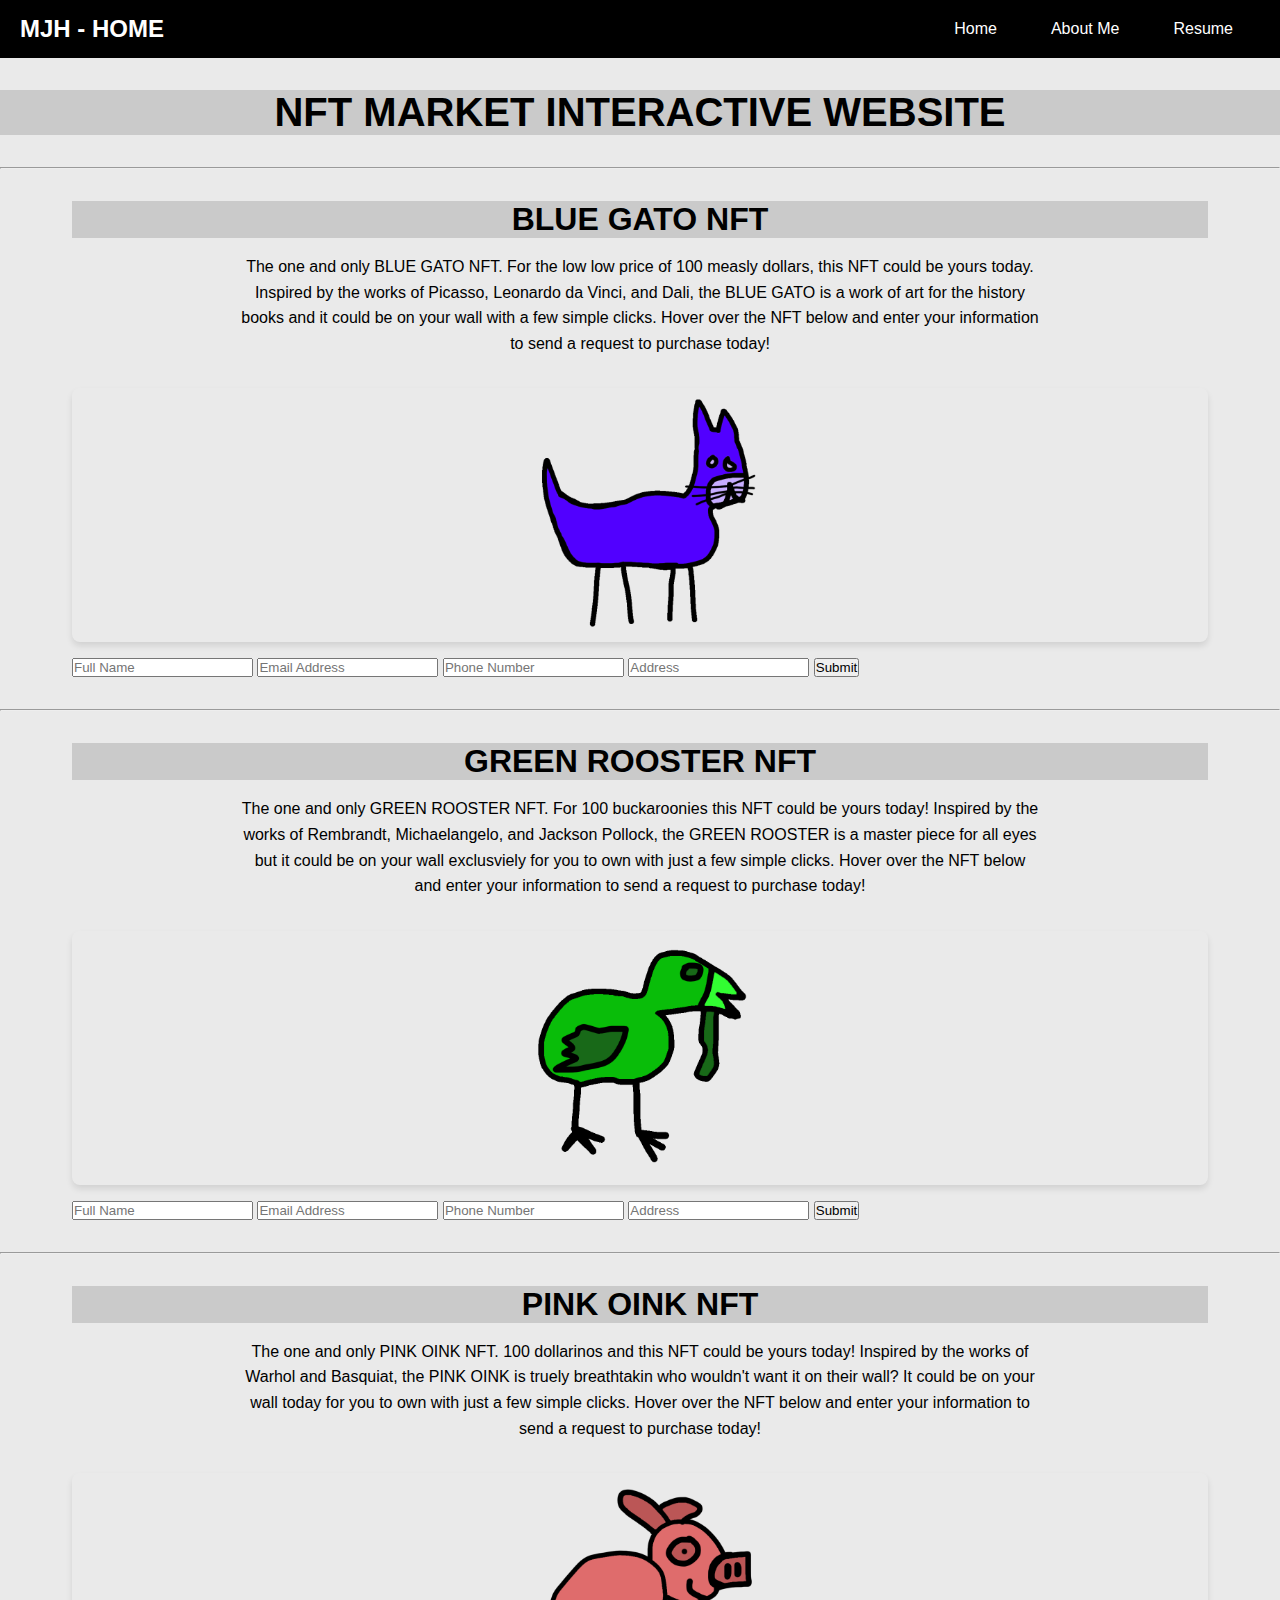
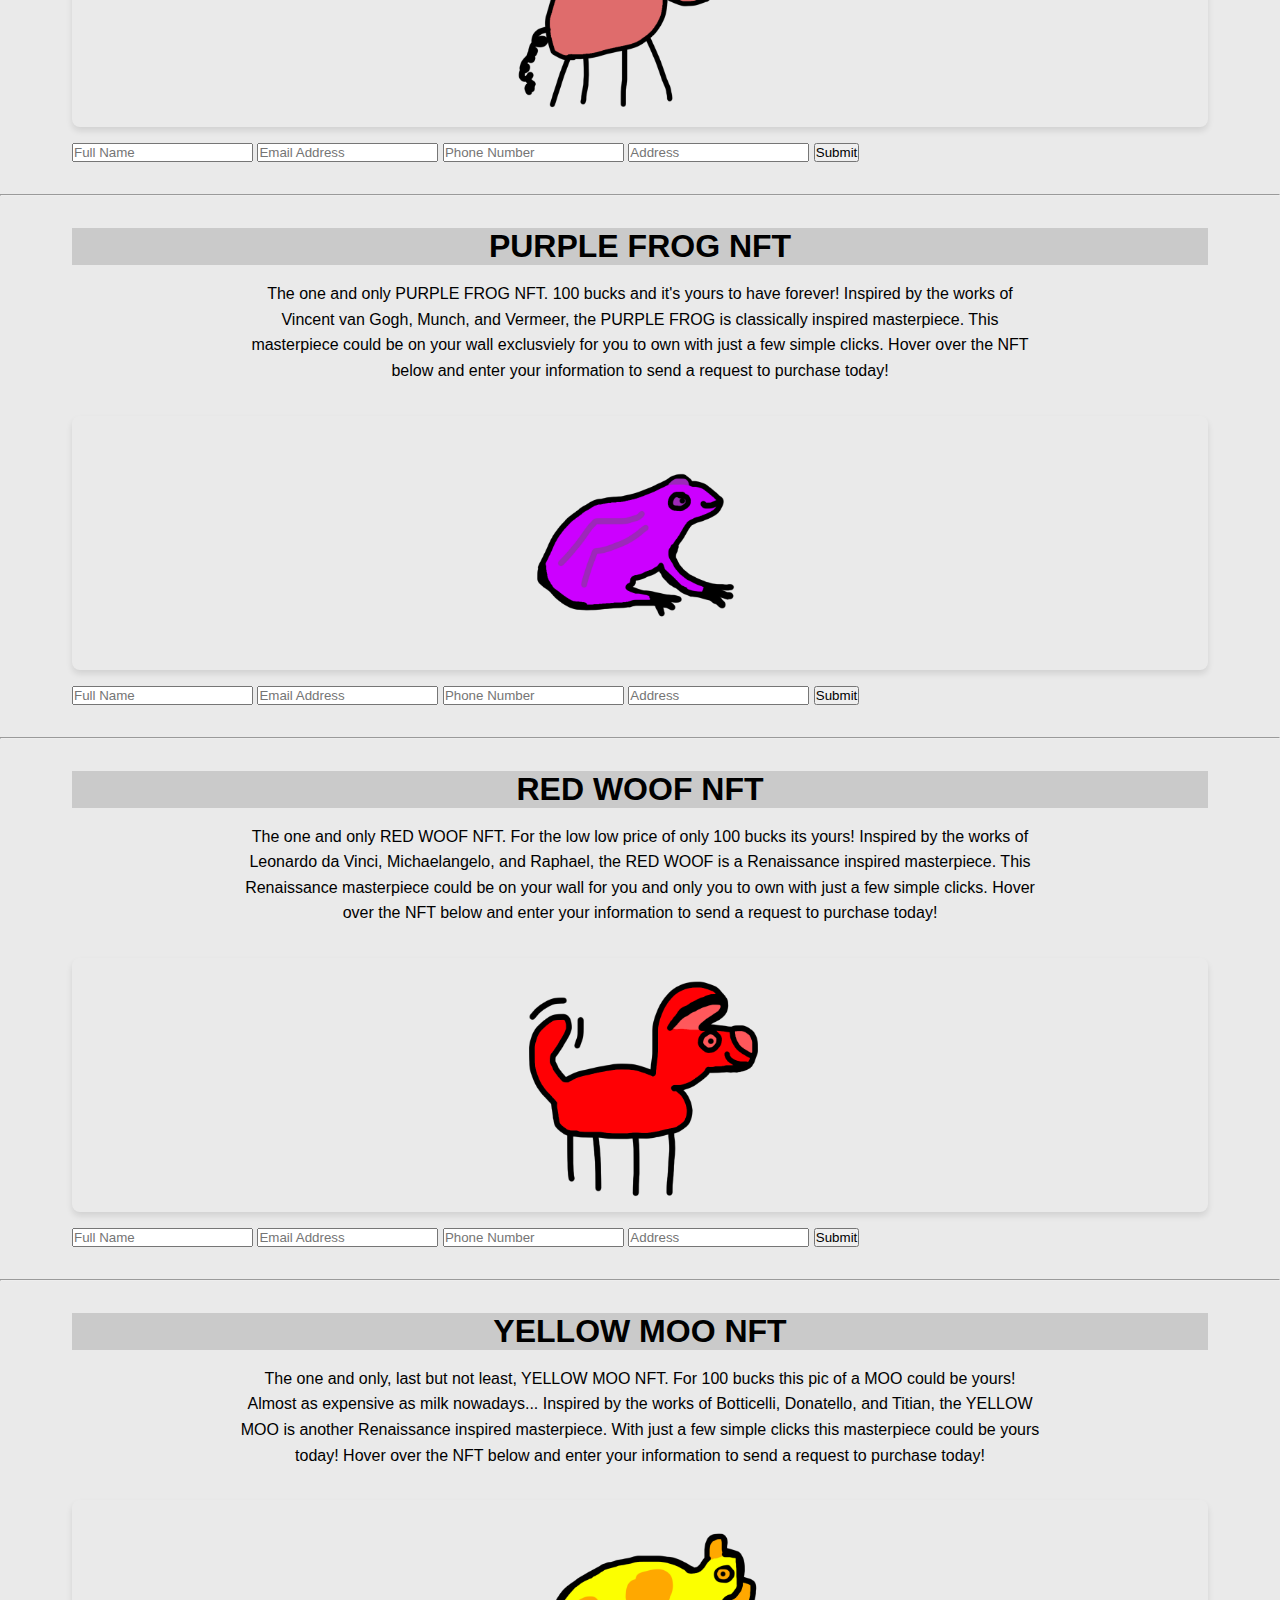
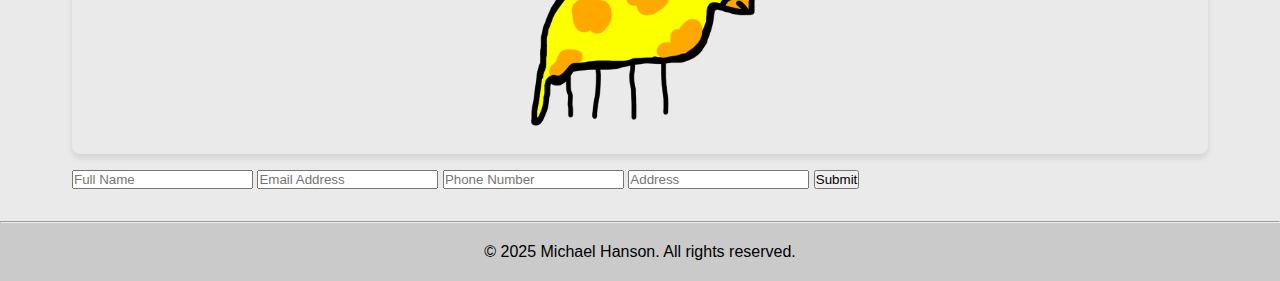
<file: index.html>
<!DOCTYPE html>
<html lang="en">
<head>
<meta charset="UTF-8">
<meta name="viewport" content="width=device-width, initial-scale=1.0"
>
<title>Project 3 Part 2 NFT MARKET WEBSITE</title>
<link rel="stylesheet" href="styles.css">
</head>

<nav class="nav-bar">
    <div class="logo" id="nav-links">MJH - HOME</div>
    <ul class="nav-links">
        <li><a href="index.html">Home</a></li>
        <li><a href="about.html">About Me</a></li>
        <li><a href="resumeMJH_v2.html">Resume</a></li>
    </ul>
</nav>

<h1 class="main-title">NFT MARKET INTERACTIVE WEBSITE</h1>
<hr>
        
        <section class="1">
            <div class="container">
                <h2>BLUE GATO NFT</h2>
                <p class="section-description">
                    The one and only BLUE GATO NFT. 
                    For the low low price of 100 measly dollars, this NFT could be yours today.
                    Inspired by the works of Picasso, Leonardo da Vinci,
                    and Dali, the BLUE GATO is a work of art for the history books
                    and it could be on your wall with a few simple clicks.
                    
                    Hover over the NFT below and enter 
                    your information to send a request to purchase today!

                </p>

                <div class="grid">
                    <div class="grid-item">
                        <img src="images/bluegato.png" alt="BLUE GATO NFT">
                        <div class="grid-item-overlay">
                            BLUE GATO wants you to buy them ... enter your info below and click submit to send a request to purchase!</div>
                    </div>
                    <form id="purchase-form0">
                        <input type="text" name="name" placeholder="Full Name" required>
                        <input type="email" name="email" placeholder="Email Address" required>
                        <input type="tel" name="phone" placeholder="Phone Number" required>
                        <input type="text" name="address" placeholder="Address" required>
                        <button type="submit">Submit</button>
                    </form>
                </div>
            </div>
        </section>
        <hr>

        <section class="2">
            <div class="container">
                <h2>GREEN ROOSTER NFT</h2>
                <p class="section-description">
                    The one and only GREEN ROOSTER NFT. 
                    For 100 buckaroonies this NFT could be yours today!
                    Inspired by the works of Rembrandt, Michaelangelo,
                    and Jackson Pollock, the GREEN ROOSTER is a master piece for all eyes
                    but it could be on your wall exclusviely for you to own with just a few simple clicks.
                    
                    Hover over the NFT below and enter 
                    your information to send a request to purchase today!
                </p>

                <div class="grid">
                    <div class="grid-item">
                        <img src="images/greenrooster.png" alt="GREEN ROOSTER NFT">
                        <div class="grid-item-overlay">
                            GREEN ROOSTER wants you to buy them ... enter your info below and click submit to send a request to purchase!</div>
                    </div>
                    <form id="purchase-form1">
                        <input type="text" name="name" placeholder="Full Name" required>
                        <input type="email" name="email" placeholder="Email Address" required>
                        <input type="tel" name="phone" placeholder="Phone Number" required>
                        <input type="text" name="address" placeholder="Address" required>
                        <button type="submit">Submit</button>
                    </form>
                </div>
            </div>
        </section>
        <hr>

        <section class="3">
            <div class="container">
                <h2>PINK OINK NFT</h2>
                <p class="section-description">
                    The one and only PINK OINK NFT. 
                   100 dollarinos and this NFT could be yours today!
                    Inspired by the works of Warhol
                    and Basquiat, the PINK OINK is truely breathtakin who wouldn't want it on their wall?
                    It could be on your wall today for you to own with just a few simple clicks.
                    
                    Hover over the NFT below and enter 
                    your information to send a request to purchase today!
                </p>

                <div class="grid">
                    <div class="grid-item">
                        <img src="images/pinkoink.png" alt="PINK OINK NFT">
                        <div class="grid-item-overlay">
                            PINK OINK wants you to buy them ... enter your info below and click submit to send a request to purchase!</div>
                    </div>
                    <form id="purchase-form2">
                        <input type="text" name="name" placeholder="Full Name" required>
                        <input type="email" name="email" placeholder="Email Address" required>
                        <input type="tel" name="phone" placeholder="Phone Number" required>
                        <input type="text" name="address" placeholder="Address" required>
                        <button type="submit">Submit</button>
                    </form>
                </div>
            </div>
        </section>
        <hr>

        <section class="4">
            <div class="container">
                <h2>PURPLE FROG NFT</h2>
                <p class="section-description">
                    The one and only PURPLE FROG NFT. 
                    100 bucks and it's yours to have forever!
                    Inspired by the works of Vincent van Gogh, Munch,
                    and Vermeer, the PURPLE FROG is classically inspired masterpiece. This masterpiece could be 
                    on your wall exclusviely for you to own with just a few simple clicks.
                    
                    Hover over the NFT below and enter 
                    your information to send a request to purchase today!
                </p>

                <div class="grid">
                    <div class="grid-item">
                        <img src="images/purplefrog.png" alt="PURPLE FROG NFT">
                        <div class="grid-item-overlay">
                            PURPLE FROG wants you to buy them ... enter your info below and click submit to send a request to purchase!</div>
                    </div>
                    <form id="purchase-form3">
                        <input type="text" name="name" placeholder="Full Name" required>
                        <input type="email" name="email" placeholder="Email Address" required>
                        <input type="tel" name="phone" placeholder="Phone Number" required>
                        <input type="text" name="address" placeholder="Address" required>
                        <button type="submit">Submit</button>
                    </form>
                </div>
            </div>
        </section>
        <hr>

        <section class="5">
            <div class="container">
                <h2>RED WOOF NFT</h2>
                <p class="section-description">
                    The one and only RED WOOF NFT. 
                    For the low low price of only 100 bucks its yours!
                    Inspired by the works of Leonardo da Vinci, Michaelangelo,
                    and Raphael, the RED WOOF is a Renaissance inspired masterpiece. This Renaissance masterpiece 
                    could be on your wall for you and only you to own with just a few simple clicks.
                    
                    Hover over the NFT below and enter 
                    your information to send a request to purchase today!
                </p>

                <div class="grid">
                    <div class="grid-item">
                        <img src="images/redwoof.png" alt="RED WOOF NFT">
                        <div class="grid-item-overlay">
                           RED WOOF wants you to buy them ... enter your info below and click submit to send a request to purchase!</div>
                    </div>
                    <form id="purchase-form4">
                        <input type="text" name="name" placeholder="Full Name" required>
                        <input type="email" name="email" placeholder="Email Address" required>
                        <input type="tel" name="phone" placeholder="Phone Number" required>
                        <input type="text" name="address" placeholder="Address" required>
                        <button type="submit">Submit</button>
                    </form>
                </div>
            </div>
        </section>
        <hr>

        <section class="7">
            <div class="container">
                <h2>YELLOW MOO NFT</h2>
                <p class="section-description">
                    The one and only, last but not least, YELLOW MOO NFT. 
                    For 100 bucks this pic of a MOO could be yours!
                    Almost as expensive as milk nowadays...
                    Inspired by the works of Botticelli, Donatello,
                    and Titian, the YELLOW MOO is another Renaissance inspired masterpiece.
                    With just a few simple clicks this masterpiece could be yours today!
                    
                    Hover over the NFT below and enter 
                    your information to send a request to purchase today!
                </p>

                <div class="grid">
                    <div class="grid-item">
                        <img src="images/yellowmoo.png" alt="YELLOW MOO NFT">
                        <div class="grid-item-overlay">
                            YELLOW MOO wants you to buy them ... enter your info below and click submit to send a request to purchase!</div>
                    </div>
                    <form id="purchase-form5">
                        <input type="text" name="name" placeholder="Full Name" required>
                        <input type="email" name="email" placeholder="Email Address" required>
                        <input type="tel" name="phone" placeholder="Phone Number" required>
                        <input type="text" name="address" placeholder="Address" required>
                        <button type="submit">Submit</button>
                    </form>
                </div>
            </div>
        </section>
        <hr>
    
<footer>
  <p> © 2025 Michael Hanson. All rights reserved. </p>
</footer>

</html>
</file>
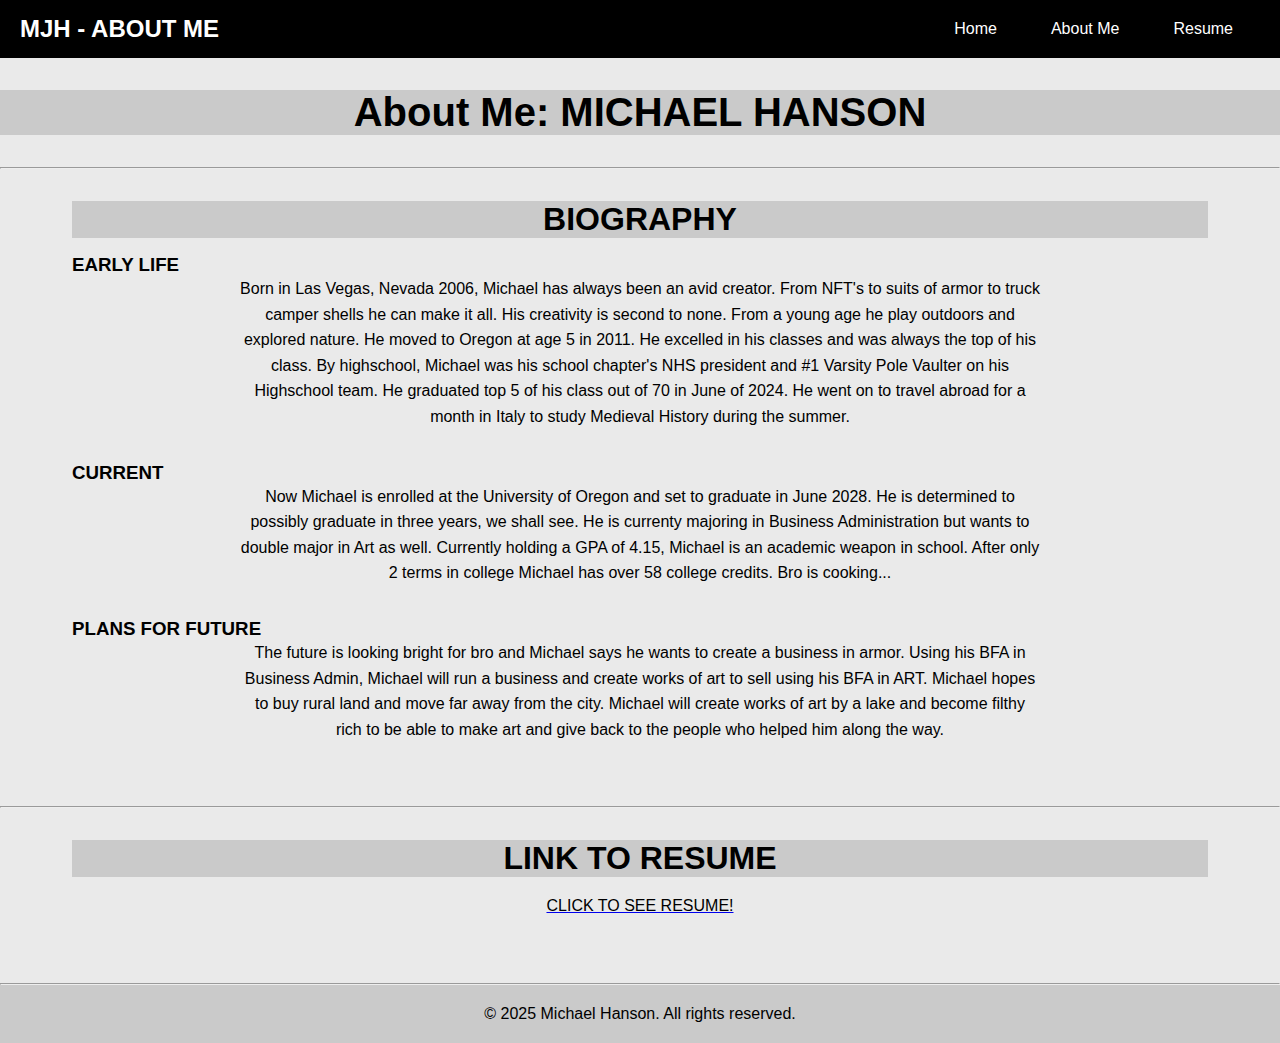
<file: about.html>
<!DOCTYPE html>
<html lang="en">
<head>
<meta charset="UTF-8">
<meta name="viewport" content="width=device-width, initial-scale=1.0"
>
<title>About Me</title>
<link rel="stylesheet" href="styles.css">
</head>

<nav class="nav-bar">
    <div class="logo" id="nav-links">MJH - ABOUT ME</div>
    <ul class="nav-links">
        <li><a href="index.html">Home</a></li>
        <li><a href="about.html">About Me</a></li>
        <li><a href="resumeMJH_v2.html">Resume</a></li>
    </ul>
</nav>

<h1 class="main-title">About Me: MICHAEL HANSON</h1>
<hr>

<section class="1">
    <div class="container">
        <h2>BIOGRAPHY</h2>
        <h3>EARLY LIFE</h3>
        <p class="section-description">
            Born in Las Vegas, Nevada 2006, Michael has always been an avid creator. From NFT's to suits of armor to
            truck camper shells he can make it all. His creativity is second to none. From a young age he play outdoors 
            and explored nature. He moved to Oregon at age 5 in 2011. He excelled in his classes and was always the top of his class. 
            By highschool, Michael was his school chapter's NHS president and #1 Varsity Pole Vaulter on his Highschool team. He graduated 
            top 5 of his class out of 70 in June of 2024. He went on to travel abroad for a month in Italy to study Medieval History during the summer. 

        </p>

        <h3>CURRENT</h3>
        <p class="section-description">
            Now Michael is enrolled at the University of Oregon and set to graduate in June 2028. He is determined to possibly graduate in three years,
            we shall see. He is currenty majoring in Business Administration but wants to double major in Art as well. Currently holding a GPA of
            4.15, Michael is an academic weapon in school. After only 2 terms in college Michael has over 58 college credits. Bro is cooking...
        </p>

        <h3>PLANS FOR FUTURE</h3>
        <p class="section-description">
            The future is looking bright for bro and Michael says he wants to create a business in armor. Using his BFA in Business Admin,
            Michael will run a business and create works of art to sell using his BFA in ART. Michael hopes to buy rural land and move far away
            from the city. Michael will create works of art by a lake and become filthy rich to be able to make art and give back to the people who helped him
            along the way.
        </p>
    </div>    
<hr>

<section class="2">
<div class="container">
    <h2>LINK TO RESUME</h2>
    <a href="resumeMJH_v2.html" target="_blank" class="2">
        <p class="section-description">
            CLICK TO SEE RESUME!
        </p>
    </a>
</div>
  </section>

  <hr>

  <footer>
    <p> © 2025 Michael Hanson. All rights reserved. </p>
  </footer>
  </html>
</file>
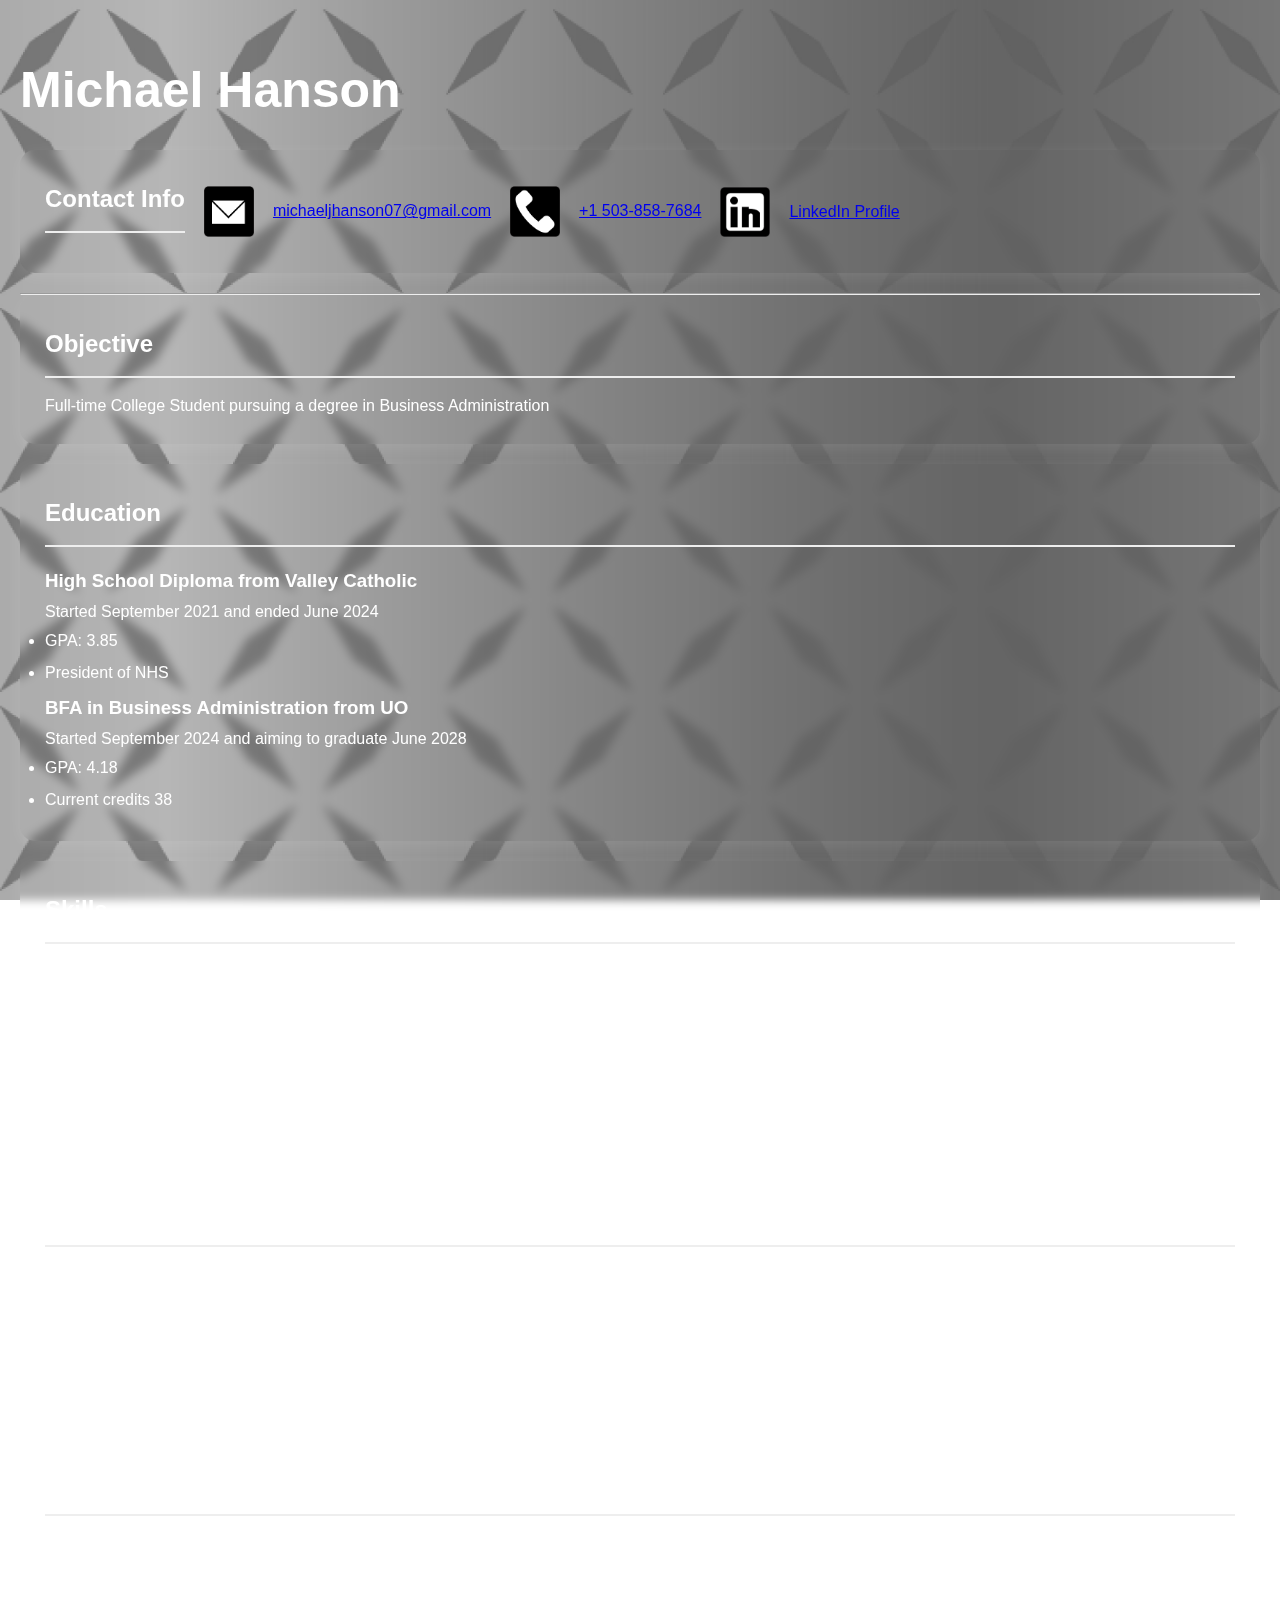
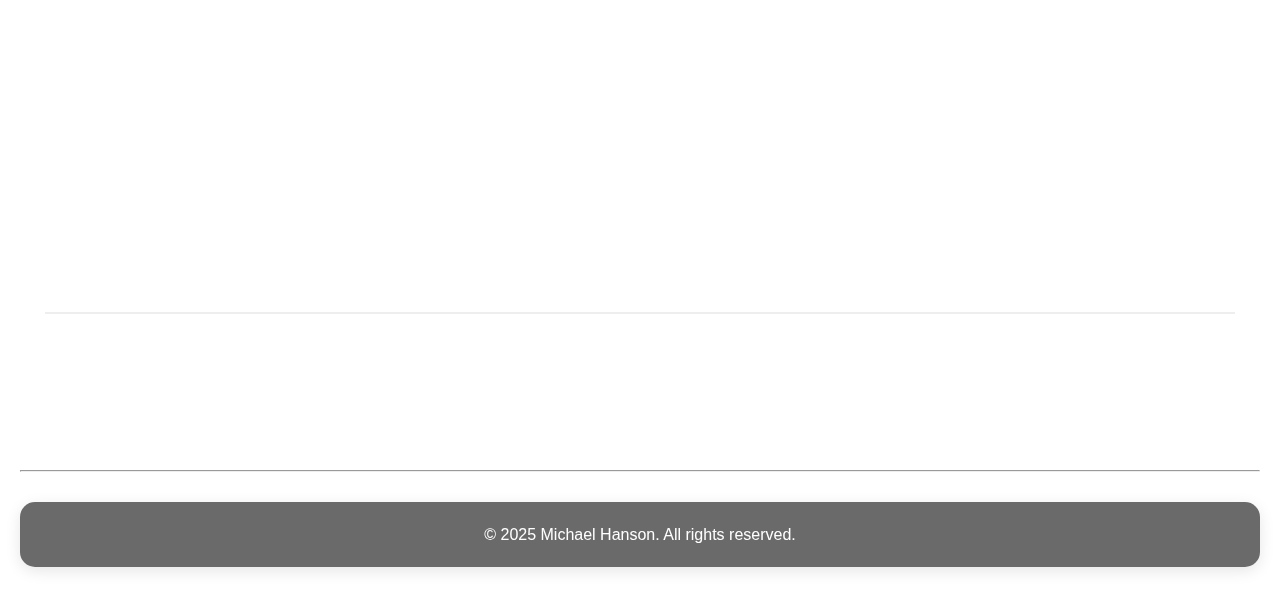
<file: resumeMJH_v2.html>
<!DOCTYPE html>
 <html lang="en">
 <head>
   <meta charset="utf-8">
   <title>Michael Hanson Project 2</title>
   <link rel="stylesheet" href="resumeMJH_v2.css">
 </head>
 
 <body>
 <h1>Michael Hanson</h1>

<section class="contact-info">
  <h2>Contact Info</h2>
  <a href="mailto:michaeljhanson07@gmail.com" class="contact-info">
    <img src="EMAILICON.png" alt="Email" class="contact-icon">
    michaeljhanson07@gmail.com
  </a>

  <a href="tel:+1234567890" class="contact-info">
    <img src="PHONEICON.png" alt="Phone" class="contact-icon">
      +1 503-858-7684
  </a>

  <a href="https://www.linkedin.com/in/michaeljhanson/" target="_blank" class="contact-info">
    <img src="LINKEDIN.png" alt="LinkedIn" class="contact-icon">
      LinkedIn Profile
  </a>
</section>

 <hr>

 <section>
 <h2> Objective</h2>
 <p> Full-time College Student pursuing a degree in Business Administration</p>
</section>

<section>
 <h2>Education</h2>
 <h3>High School Diploma from Valley Catholic</h3>
<p> Started September 2021 and ended June 2024</p>
<ul>
  <li>GPA: 3.85</li>
  <li>President of NHS</li>
</ul>
<h3> BFA in Business Administration from UO </h3>
<p> Started September 2024 and aiming to graduate June 2028</p>
<ul>
  <li>GPA: 4.18</li>
  <li>Current credits 38</li>
</ul>
</section>

<section>
<h2>Skills</h2>
<ul>
  <li>Fluent in Processing</li>
  <li>Fluent in all Adobe Creative Cloud apps such as: 
    <ol>
    <li> Adobe Photoshop</li>
    <li> Adobe Premiere Pro</li>
    <li> Adobe Illustrator</li>
  </ol>
  </li>
</ul>
</section>

<section>
<h2>Projects</h2>
<h3>Online Etsy Store</h3>
<p>Created and currently run a profitable company in which I sell handmade metallurgic goods.</p>
<h3>Black Iron Co. Brand</h3>
<p>Created from ground up brand with clothing store and online marketing on Instagram.</p>
</section>

<section>
<h2>Experience</h2>
<h3>Red Cross Certified Lifeguard</h3>
<p>Main Lifeguard | June 2022 - Present </p>
<ul>
  <li>Maintain a safe and clean environment for professional neighborhood pools.</li>
  <li>Assist Lifegaurd Manager in tasks needing to be done.</li>
  <li>Train weekly to keep skills sharp</li>
  <li>Create and maintain good customer relations</li>
  <li>Teach children swim lessons</li>
  <li>Proficient in cleaning bathrooms, breakrooms, gyms, and more.</li>
</ul>
</section>

<section>
<h2>Extracurricular Activites</h2>
<ul>
  <li>Metal Fabrication Workshop weekly at UO's EMU</li>
  <li>Blacksmithing Workshop course weekly at UO's EMU</li>
  <li>Regular Volunteer at Foodbank </li>
</ul>
</section>

<hr>
<footer>
  <p> © 2025 Michael Hanson. All rights reserved. </p>
</footer>

</body>
</html>
</file>
<file: styles.css>
/* Reset default margin, padding, and apply box-sizing to all elements */
* {
    margin: 0;
    padding: 0;
    box-sizing: border-box;
}

/* General body styles */
body {
    font-family: Arial, sans-serif;
    background: #eaeaea;
}

/* Main container for content */
.container {
    max-width: 1200px;
    margin: 0 auto;
    padding: 2rem;
}

/* Styling for main title */
.main-title {
    text-align: center;
    color: rgb(0, 0, 0);
    margin: 2rem 0;
    font-size: 2.5rem;
}

/* Heading styles */

h1 {
    text-align: center;
    background: #cacaca;
    color: #000000;
    margin-bottom: 1rem;
    font-size: 2rem;
}

h2 {
    text-align: center;
    background: #cacaca;
    color: #000000;
    margin-bottom: 1rem;
    font-size: 2rem;
}

/* Description text styling */
.section-description {
    text-align: center;
    color: #000000;
    max-width: 800px;
    margin: 0 auto 2rem;
    line-height: 1.6;
}

/* Section background colors */

.grid-section {
    background-color: #000000;
    padding: 3rem 0;
}

/* Grid layout styling */
.grid {
    display: grid;
    /*grid-template-columns: repeat(3, 1fr);*/
    gap: 1rem;
}

/* Grid item styling */
/* TO DO */
/* students need to add Grid item styling */
.grid-item {
    position: relative; /* Creates positioning context for overlay */
    border-radius: 8px;
    overflow: hidden;
    box-shadow: 0 4px 6px rgba(0, 0, 0, 0.1);
    }

/* Image styling inside grid items */
.grid-item img {
    width: 100%;
    height: 250px;
    object-fit: contain;
    transition: transform 0.3s ease;
}

/* Hover effect on grid images */
.grid-item:hover img {
    transform: scale(1.05);
}

/* Overlay effect on hover */
/* TO DO */
/* students need to add the overlay effect */
.grid-item-overlay {
    position: absolute; /* Positions overlay relative to grid-item */
    top: 0; /* Align to top edge of grid-item */
    left: 0; /* Align to left edge of grid-item */
    width: 100%; /* Stretch full width of grid-item */
    height: 100%; /* Stretch full height of grid-item */
    background-color: rgba(0, 0, 0, 0.7); /* Semi-transparent black */
    color: rgb(255, 255, 255);
    display: flex; /* Makes the overlay a flex container */
    align-items: center; /* Centers content vertically */
    justify-content: center; /* Centers content horizontally */
    padding: 1rem;
    text-align: center; /* Centers the text within the flex item */
    /* Understanding display: flex in the overlay:
    * 1. Without flex, vertically centering text would require complex calcu
    lations
    * 2. Flexbox provides a simple way to center content both vertically and
    horizontally
    * 3. align-items: center handles vertical alignment
    * 4. justify-content: center handles horizontal alignment
    * 5. This creates perfect centering regardless of text length
    */
    opacity: 0; /* Initially invisible */
    transition: opacity 0.3s ease; /* Smooth fade-in effect */
    }

/* Show overlay on hover */
.grid-item:hover .grid-item-overlay {
    opacity: 1;
}

/* Footer styling */
footer {
    text-align: center;
    padding: 20px;
    background: #cacaca;
    color: rgb(0, 0, 0);
}

/* Responsive styles for smaller screens */
@media (max-width: 768px) {
    .grid {
        grid-template-columns: repeat(2, 1fr);
    }
}

@media (max-width: 480px) {
    .grid {
        grid-template-columns: 1fr;
    }
}


/* Sticky Navigation Bar */
.nav-bar {
    position: sticky;
    top: 0;
    width: 100%;
    background-color: #000000;
    color: white;
    display: flex;
    justify-content: space-between;
    align-items: center;
    padding: 15px 20px;
    z-index: 1000;
}

.logo {
    font-size: 1.5em;
    font-weight: bold;
}

.nav-links {
    list-style: none;
    display: flex;
}

.nav-links li {
    margin: 0 15px;
}

.nav-links a {
    text-decoration: none;
    color: white;
    padding: 8px 12px;
    transition: 0.3s;
}

.nav-links a:hover,
.nav-links a:focus {
    background-color: #575757;
    border-radius: 5px;
}

.mobile-menu-btn {
    display: none;
    background: none;
    border: none;
    font-size: 1.5rem;
    cursor: pointer;
    color: #333;
    }
    /* Responsive Design */
    @media (max-width: 768px) {
    .nav-links {
    position: fixed;
    top: 70px;
    right: -100%;
    flex-direction: column;
    background: white;
    width: 70%;
    height: 100vh;
    padding: 2rem;
    box-shadow: -2px 0 5px rgba(0, 0, 0, 0.1);
    transition: right 0.3s ease;
    gap: 1rem;
    }
    .nav-links.active {
    right: 0;
    }
    .mobile-menu-btn {
    display: block;
    }
    }
</file>
<file: resumeMJH_v2.css>
/* Reset default styles and set base font */
* {
    margin: 0;
    padding: 0;
    box-sizing: border-box;
    font-family: 'Arial', sans-serif;
}

/* Body styles with overlay setup */
body {
    line-height: 2;               /* Improves text readability */
    color: #ffffff;                    /* Default text color */
    padding: 40px 20px;            /* Spacing around content */
    min-height: 100vh;             /* Minimum full viewport height */
    position: relative;            /* Required for pseudo-element positioning */
    background: url(background.jpg) center center fixed;
background-size: cover;
}

/* Semi-transparent overlay for better text readability */
body::before {
    content: '';
    position: fixed;               /* Fixed position covers entire viewport */
    top: 0;
    left: 0;
    width: 100%;
    height: 100%;
  /*  background: rgba(255, 255, 255, 0.9);  /* White overlay with 90% opacity */

}

/* Header section styling */
header {
    width: 100%;                  /* Full width of container */
    text-align: center;           /* Centers text content */
    margin-bottom: 30px;          /* Space below header */
    padding: 30px;                /* Internal spacing */
    background: rgba(255, 255, 255, 0.95);  /* Semi-transparent background */
    border-radius: 50px;          /* Rounded corners */
    box-shadow: 0 4px 15px rgba(255, 255, 255, 0.1);  /* Subtle shadow effect */
    backdrop-filter: blur(50px);   /* Frosted glass effect */
}

h1 {
    font-size: 50px;             /* Large title size */
    color: #ffffff;                  /* Dark text color */
    margin-bottom: 10px;          /* Space below title */
}


/* Main container for gallery content */
.container {
    max-width: 1200px;            /* Limits width on large screens */
    margin: 0 auto;               /* Centers container horizontally */
    display: flex;                /* Enables flexbox layout */
    flex-wrap: wrap;          /* Allows items to wrap onto multiple lines */
    gap: 50px;                    /* Space between grid items */
    justify-content: space-between; /* Distributes space between items */
}

/* Individual gallery section styling */
section {
    flex: 1 1 calc(50% - 20px);   /* Flex grow/shrink and basis for two columns */
    min-width: 300px;             /* Minimum width before wrapping */
    margin-bottom: 20px;          /* Space below sections */
    padding: 25px;                /* Internal spacing */
    border-radius: 15px;          /* Rounded corners */
  
    box-shadow: 0 4px 15px rgba(255, 255, 255, 0.1);  /* Initial shadow state */
    transition: transform 0.3s ease, box-shadow 0.3s ease;  /* Smooth transitions for hover effects */
    backdrop-filter: blur(5px);   /* Frosted glass effect */
}

div:hover { 
    transform: translateY(-5px);
    box-shadow: 0 6px 20px rgba(0, 0, 0, 0.15);
}
/* Hover effect for sections */
/* please add the effect here */
      /* Slight upward movement */
      /* Enhanced shadow on hover */


/* Section heading styling */
section h2 {
    font-size: 1.5em;             /* Heading size */
    color: #ffffff;                  /* Dark text color */
    margin-bottom: 15px;          /* Space below heading */
    border-bottom: 2px solid #eee; /* Subtle bottom border */
    padding-bottom: 8px;          /* Space between text and border */
}

/* Image container styling */
.image-container {
    position: relative;           /* Required for overflow control */
    overflow: hidden;             /* Clips image zoom effect */
    border-radius: 10px;          /* Rounded corners for images */
    margin-bottom: 15px;          /* Space below images */
}

/* Image styling */
.image-container img {
    width: 100%;                  /* Full width of container */
    height: 250px;                /* Fixed height for consistency */
    object-fit: cover;            /* Maintains aspect ratio while filling container */
    transition: transform 0.3s ease;  /* Smooth zoom transition */
}

section {
    transition: transform 0.3s ease;
    }
    section:hover {
    transform: translateY(-5px);
    }
/* Image hover zoom effect */
/* please add the effect here */


.contact-icon {
    width: 50px;  /* Adjust size as needed */
    height: auto;  /* Maintain aspect ratio */
    margin: 3px;  /* Add spacing between icons */
}


.contact-info {
   display: flex;
   align-items: center;
   gap: 1rem;
}

p {
   line-height: 1.6;
    color: #ffffff;                  /* Medium gray text */
   
}

/* Footer styling */
footer {
    width: 100%;                  /* Full width of container */
    text-align: center;           /* Centers text content */
    margin-top: 30px;             /* Space above footer */
    padding: 20px;                /* Internal spacing */
    background: rgba(98, 98, 98, 0.95);  /* Semi-transparent background */
    border-radius: 15px;          /* Rounded corners */
    box-shadow: 0 4px 15px rgba(0, 0, 0, 0.1);  /* Subtle shadow */
    backdrop-filter: blur(5px);   /* Frosted glass effect */
}

/* Responsive design for smaller screens */
@media (max-width: 768px) {
    body {
        padding: 10px;        /* Reduced padding on mobile */
    }

    section {
        flex: 1 1 100%;           /* Full width sections on mobile */
    }

    .image-container {
        height: auto;             /* Flexible height for images on mobile */
    }
}
</file>
